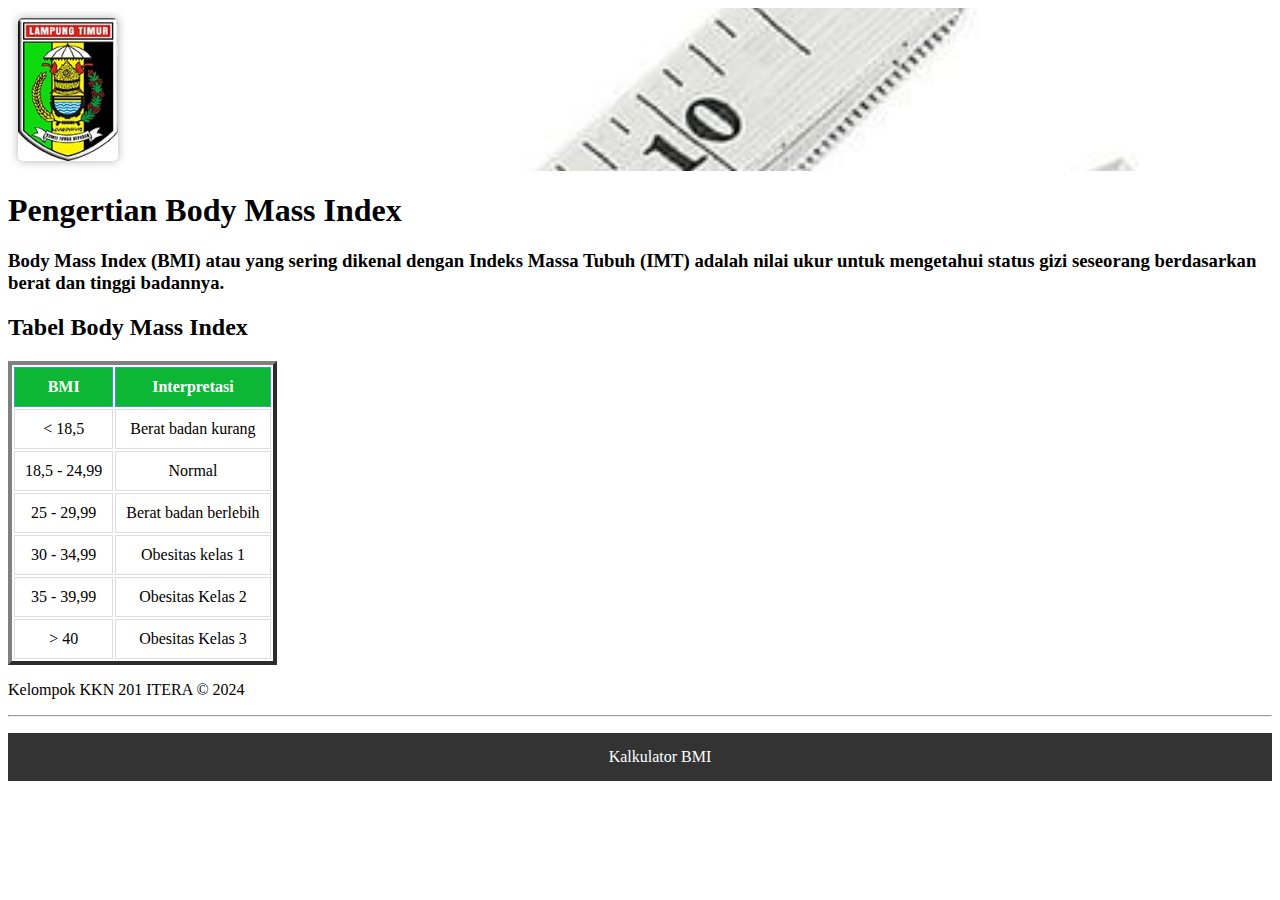
<file: index.html>
<!DOCTYPE html>
<html lang="en">
<head>
    <meta charset="UTF-8">
    <meta name="viewport" content="width=device-width, initial-scale=1.0">
    <title>home</title>
    <link rel="stylesheet" href="home.css">
</head>
<header>
    <nav class="navbar">
        <div class="logo">
            <img src="logo-desa.png" alt="logo itera">
        </div>
    </nav>
    <div class="jumbotron">
        <div class="container1">
            <h1 class="judul1">Pengertian Body Mass Index</h1>
            <h3>Body Mass Index (BMI) atau yang sering dikenal dengan Indeks Massa Tubuh (IMT) adalah nilai ukur untuk mengetahui status gizi seseorang berdasarkan berat dan tinggi badannya.</h3>
            </div>
        </div>
    </header>
    <body>
        <div class="tabel">
            <h2>Tabel Body Mass Index</h2>
            <table border="4">
                <tr>
                    <th>BMI</th>
                    <th>Interpretasi</th>
                </tr>
                <tr>
                    <td> < 18,5 </td>
                    <td> Berat badan kurang</td>
                </tr>
                <tr>
                    <td>18,5 - 24,99</td>
                    <td>Normal</td>
                </tr>
                <tr>
                    <td>25 - 29,99</td>
                    <td>Berat badan berlebih</td>
                </tr>
                <tr>
                    <td>30 - 34,99</td>
                    <td>Obesitas kelas 1</td>
                </tr>
                <tr>
                    <td>35 - 39,99</td>
                    <td>Obesitas Kelas 2</td>
                </tr>
                <tr>
                    <td>> 40</td>
                    <td>Obesitas Kelas 3</td>
                </tr>
            </table>
        </div>
    </body>
    <footer>
        <p>Kelompok KKN 201 ITERA © 2024</p>
        <hr>
    </footer>
    <ul class="nav-menu">
        <li class="nav-item"><a href="Body Mass Index.html">Kalkulator BMI</a></li>
    </ul>
    </html>
</file>
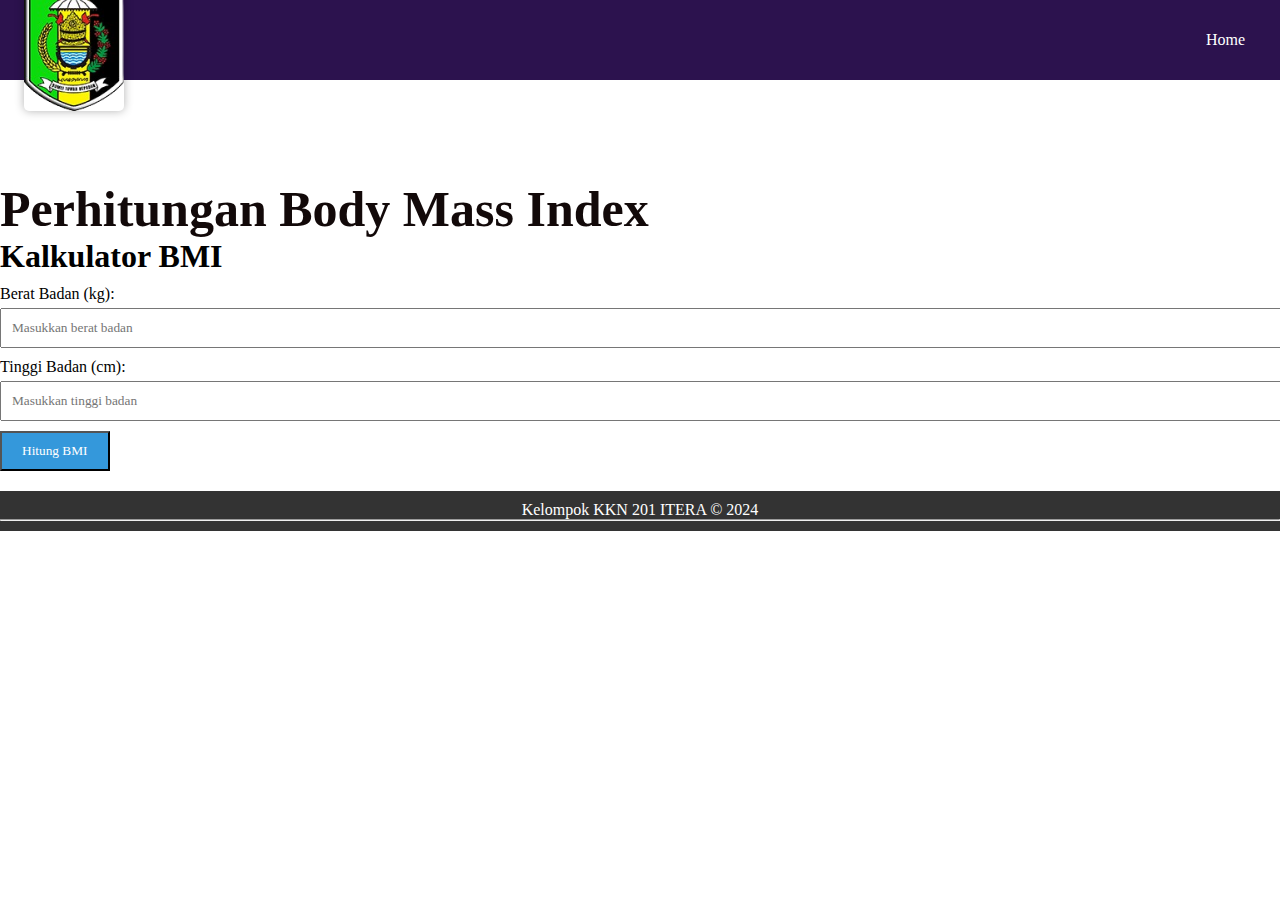
<file: Body Mass Index.html>
<!DOCTYPE html>
<html lang="en">
<head>
    <meta charset="UTF-8">
    <meta name="viewport" content="width=device-width, initial-scale=1.0">
    <title>Kalkulator BMI</title>
    <link rel="stylesheet" href="style.css">
</head>

<header>
    <nav class="navbar">
        <div class="logo">
            <img src="logo-desa.png" alt="logo desa Rejo Mulyo">
        </div>
        <ul class="nav-menu">
            <li class="nav-item"><a href="index.html">Home</a></li>
        </ul>
        <div class="hamburger">
            <span class="bar"></span>
            <span class="bar"></span>
            <span class="bar"></span>
        </div>
    </nav>
    <div class="jumbotron">
        <div class="container1">
            <h1 class="judul1">Perhitungan Body Mass Index</h1>
        </div>
</header>
<body>
    
    <h1>Kalkulator BMI</h1>

    <label for="weight">Berat Badan (kg):</label>
    <input type="number" id="weight" placeholder="Masukkan berat badan" required><br>

    <label for="height">Tinggi Badan (cm):</label>
    <input type="number" id="height" placeholder="Masukkan tinggi badan" required><br>

    <button onclick="calculateBMI()">Hitung BMI</button>

    <div id="result"></div>

    <script>
        function calculateBMI() {
            // Mengambil nilai berat badan dan tinggi badan dari input
            var weight = document.getElementById('weight').value;
            var height = document.getElementById('height').value;

            // Menghitung BMI
            var bmi = weight / ((height / 100) * (height / 100));

            // Menampilkan hasil BMI
            var resultElement = document.getElementById('result');
            resultElement.innerHTML = 'BMI Anda: ' + bmi.toFixed(2);

            // Memberikan kategori berdasarkan nilai BMI
            if (bmi < 18.5) {
                resultElement.innerHTML += ' (Berat badan kurang)';
            } else if (bmi >= 18.5 && bmi < 25) {
                resultElement.innerHTML += ' (Berat badan normal)';
            } else if (bmi >= 25 && bmi < 30) {
                resultElement.innerHTML += ' (Berat badan berlebih)';
            } else {
                resultElement.innerHTML += ' (Obesitas)';
            }
        }
    </script>

</body>
<footer>
    <p>Kelompok KKN 201 ITERA © 2024</p>
    <hr>
</footer>
</html>
</file>
<file: home.css>
*{
    font-family: Georgia, 'Times New Roman', Times, serif;
}
.nav-menu {
    list-style-type: none; 
    background-color: #333;
    display: flex;
    justify-content: center;
    align-items: center;
}
a {
    text-decoration: none;
    color: #fff; 
    padding: 15px; 
    display: inline-block;
}
a:hover {
    background-color: #555; 
    border: 1px solid white;
    transition: 0.5s;
}
.navbar {
    background : url('meteran.jpeg') no-repeat center center fixed;
    background-size: cover;
    padding: 10px;
    justify-content: space-between; 
    align-items: center; 
}
.logo{
    max-width: 100px;
}
.logo img{
    display: block;
    width: 100%;
    height: auto;
    border-radius: 5px; 
    box-shadow: 0 0 10px rgba(0, 0, 0, 0.3); 
}
th {
    background-color: #0db735; 
    color: #fff; 
    font-weight: bold;
    padding: 10px;
    text-align: center;
    border: 1px solid #3498db; 
}
td {
    text-align: center;
    padding: 10px;
    border: 1px solid #ddd; 
}
</file>
<file: style.css>
* {
    font-family: Viga;
    scroll-behavior: smooth;
    padding: 0;
    margin: 0;
}

html {
    background-color: white;
}

.logo{
    max-width: 100px;
}
.logo img{
    display: block;
    width: 100%;
    height: auto;
    border-radius: 5px; 
    box-shadow: 0 0 10px rgba(0, 0, 0, 0.3); 
}

nav {
    display: flex;
    background-color: rgb(44, 18, 78);
    justify-content: space-around;
    height: 80px;
    align-items: center;
}
.navbar {
    min-height: 67px;
    display: flex;
    align-items: center;
    justify-content: space-between;
    padding: 0 24px;
}
li {
    list-style: none;
}
.nav-menu {
    display: flex;
    justify-content: space space-between;
    align-items: center;
    gap: 60px;
}
a {
    color: white;
    text-decoration: none;
}

.nav-item {
    border: 1px solid transparent;
    padding: 5px 10px;
    border-radius: 5px;
}

.nav-item.active,
.nav-item:hover {
    border: 1px solid white;
    transition: 0.5s;
}
.hamburger {
    cursor: pointer;
    display: none;
}


.judul1 {
    color: rgb(18, 9, 9);
    margin-top: 100px;
    font-size: 50px;
    text-shadow: 50px;
}
label {
    display: block;
    margin-top: 10px;
}

input {
    width: 100%;
    padding: 10px;
    margin-top: 5px;
}

button {
    background-color: #3498db;
    color: #fff;
    padding: 10px 20px;
    cursor: pointer;
    margin-top: 10px;
}

#result {
    margin-top: 20px;
    font-weight: bold;
}
footer {
    background-color: #333;
    color: #fff;
    text-align: center;
    padding: 10px 0;
}
</file>
